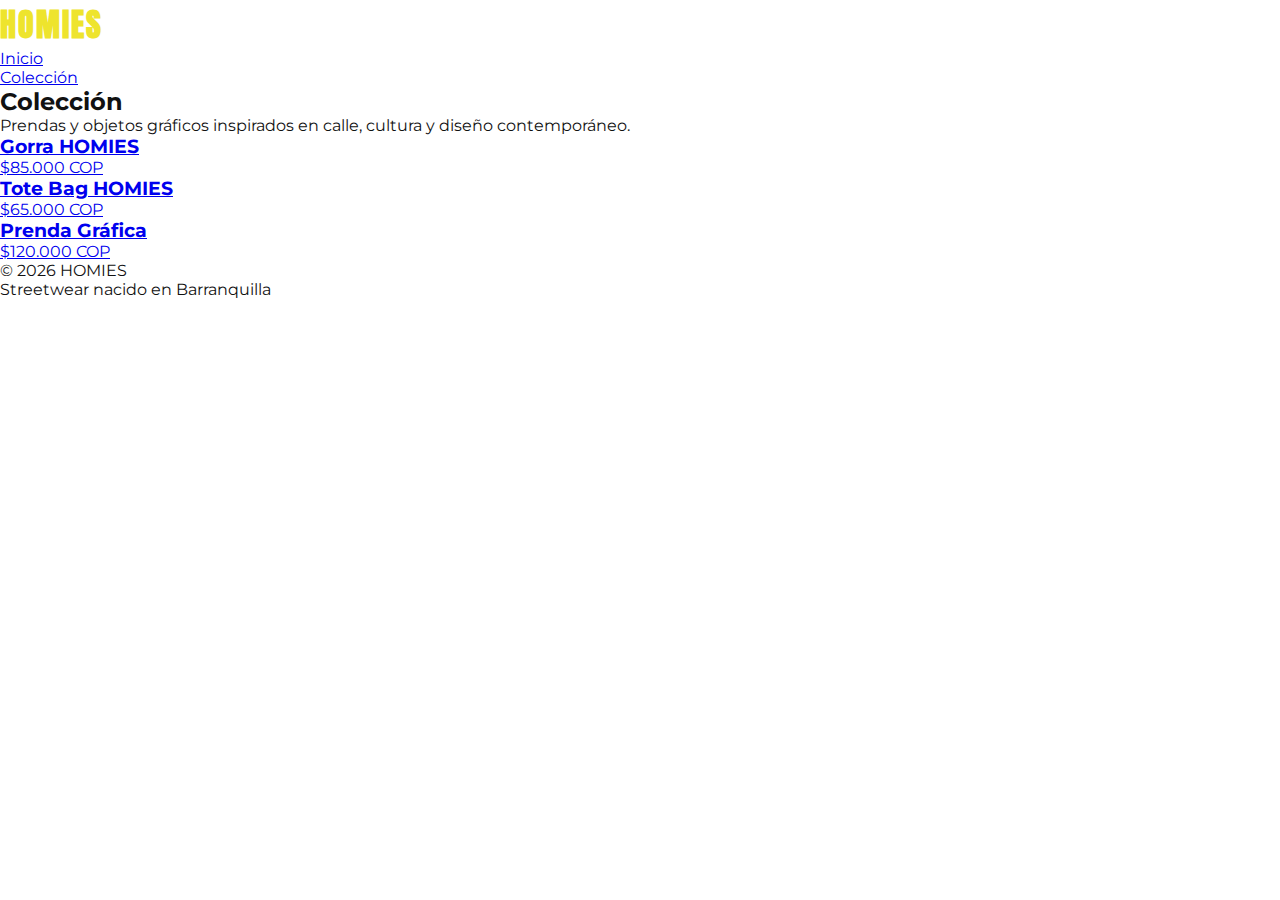
<file: coleccion.html>
<!DOCTYPE html>
<html lang="es">
<head>
  <meta charset="UTF-8" />
  <meta name="viewport" content="width=device-width, initial-scale=1.0" />
  <title>Colección | HOMIES</title>

  <!-- MISMO CSS -->
  <link rel="stylesheet" href="./css/style.css" />

  <!-- Google Font -->
  <link rel="preconnect" href="https://fonts.googleapis.com">
  <link rel="preconnect" href="https://fonts.gstatic.com" crossorigin>
  <link href="https://fonts.googleapis.com/css2?family=Inter:wght@300;400;500;600;700&display=swap" rel="stylesheet">
</head>

<body>

  <!-- ================= NAV ================= -->
  <nav class="nav">
    <div class="nav-container">
      <h1 class="logo">HOMIES</h1>

      <ul class="nav-links">
        <li><a href="index.html">Inicio</a></li>
        <li><a href="collection.html" class="active">Colección</a></li>
      </ul>
    </div>
  </nav>

  <!-- ================= MAIN ================= -->
  <main class="main">

    <!-- ===== HEADER ===== -->
    <section class="collection-header">
      <h2>Colección</h2>
      <p>
        Prendas y objetos gráficos inspirados en calle,
        cultura y diseño contemporáneo.
      </p>
    </section>

    <!-- ===== PRODUCTS GRID ===== -->
    <section class="products-grid">

      <!-- PRODUCTO 1 -->
      <a href="producto.html" class="product-card">
        <div class="product-image"></div>
        <div class="product-info">
          <h3>Gorra HOMIES</h3>
          <span>$85.000 COP</span>
        </div>
      </a>

      <!-- PRODUCTO 2 -->
      <a href="producto.html" class="product-card">
        <div class="product-image"></div>
        <div class="product-info">
          <h3>Tote Bag HOMIES</h3>
          <span>$65.000 COP</span>
        </div>
      </a>

      <!-- PRODUCTO 3 -->
      <a href="producto.html" class="product-card">
        <div class="product-image"></div>
        <div class="product-info">
          <h3>Prenda Gráfica</h3>
          <span>$120.000 COP</span>
        </div>
      </a>

    </section>

  </main>

  <!-- ================= FOOTER ================= -->
  <footer class="footer">
    <div class="footer-container">
      <p>© 2026 HOMIES</p>
      <p>Streetwear nacido en Barranquilla</p>
    </div>
  </footer>

  <script src="js/products.js"></script>

</body>
</html>
</file>
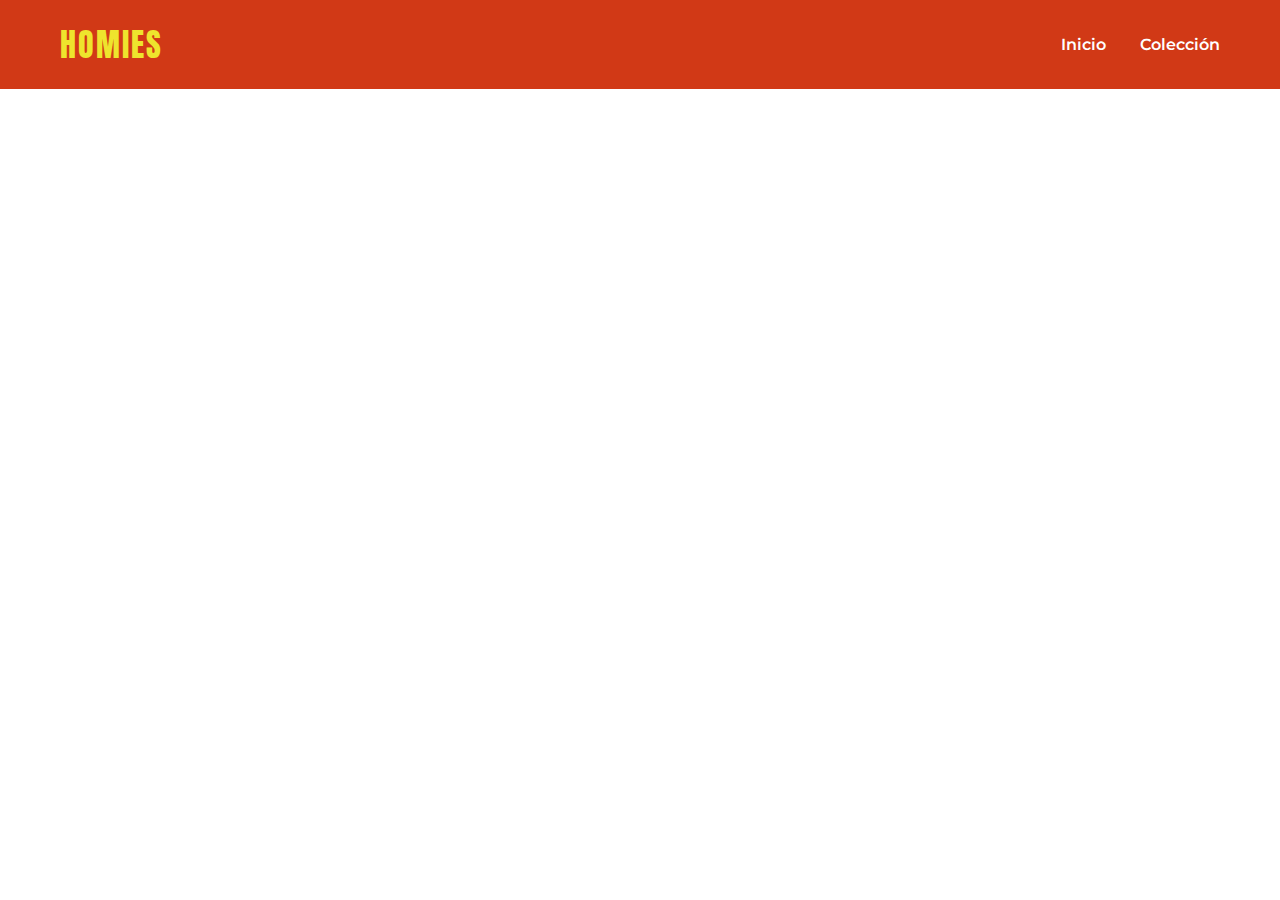
<file: producto.html>
<!DOCTYPE html>
<html lang="es">
<head>
  <meta charset="UTF-8">
  <title>Producto | HOMIES</title>

  <link href="https://fonts.googleapis.com/css2?family=Anton&family=Inter:wght@300;400;600&display=swap" rel="stylesheet">
  <link rel="stylesheet" href="css/style.css">
</head>
<body>

<header class="header">
  <div class="logo">HOMIES</div>
  <nav>
    <a href="index.html">Inicio</a>
    <a href="coleccion.html">Colección</a>
  </nav>
</header>

<section class="product-detail" id="product-detail"></section>

<footer class="footer">
  <p>© 2026 HOMIES</p>
</footer>

<script src="js/products.js"></script>
<script src="js/app.js"></script>
</body>
</html>
</file>
<file: css/style.css>
@import url('https://fonts.googleapis.com/css2?family=Anton&family=Montserrat:wght@300;400;600;800&display=swap');

/* =========================
   RESET + BASE
========================= */
* {
  margin: 0;
  padding: 0;
  box-sizing: border-box;
}

body {
  font-family: 'Montserrat', sans-serif;
  background: #ffffff;
  color: #111;
  overflow-x: hidden;
}

/* =========================
   VARIABLES DE MARCA
========================= */
:root {
  --rojo: #D13916;
  --amarillo: #EEE42D;
  --negro: #111;
  --gris: #f4f4f4;
}

/* =========================
   HEADER / NAV
========================= */
.header {
  position: fixed;
  top: 0;
  width: 100%;
  padding: 20px 60px;
  display: flex;
  justify-content: space-between;
  align-items: center;
  background: var(--rojo);
  z-index: 1000;
}

.logo {
  font-family: 'Anton', sans-serif;
  font-size: 32px;
  letter-spacing: 2px;
  color: var(--amarillo);
}

.header nav a {
  margin-left: 30px;
  text-decoration: none;
  color: white;
  font-weight: 600;
  position: relative;
}

.header nav a::after {
  content: '';
  position: absolute;
  bottom: -6px;
  left: 0;
  width: 0%;
  height: 2px;
  background: var(--amarillo);
  transition: 0.3s;
}

.header nav a:hover::after {
  width: 100%;
}

/* =========================
   HERO / CARRUSEL
========================= */
.hero-carousel {
  height: 100vh;
  margin-top: 80px;
  position: relative;
  overflow: hidden;
}

.slide {
  position: absolute;
  inset: 0;
  background-size: cover;
  background-position: center;
  opacity: 0;
  transform: scale(1.05);
  transition: opacity 1s ease, transform 1s ease;
}

.slide.active {
  opacity: 1;
  transform: scale(1);
}

.slide::after {
  content: '';
  position: absolute;
  inset: 0;
  background: linear-gradient(to top, rgba(0,0,0,.6), transparent);
}

.slide-content {
  position: absolute;
  bottom: 15%;
  left: 10%;
  z-index: 2;
  color: white;
  max-width: 500px;
}

.slide-content h1 {
  font-family: 'Anton', sans-serif;
  font-size: 64px;
  margin-bottom: 15px;
}

.slide-content p {
  font-size: 18px;
  margin-bottom: 25px;
}

/* BOTÓN */
.button {
  display: inline-block;
  padding: 14px 32px;
  background: var(--amarillo);
  color: var(--negro);
  text-decoration: none;
  font-weight: 800;
  letter-spacing: 1px;
  transition: 0.3s;
}

.button:hover {
  background: white;
}

/* =========================
   MANIFESTO
========================= */
.manifesto {
  padding: 140px 20%;
  text-align: center;
  background: var(--gris);
}

.manifesto h2 {
  font-family: 'Anton', sans-serif;
  font-size: 52px;
  margin-bottom: 30px;
}

.manifesto p {
  font-size: 18px;
  line-height: 1.7;
}

/* =========================
   SECCIÓN LO QUE HACEMOS
========================= */
.what-we-do {
  padding: 120px 10%;
}

.what-we-do h2 {
  font-family: 'Anton', sans-serif;
  font-size: 48px;
  margin-bottom: 50px;
}

.services-grid {
  display: grid;
  grid-template-columns: repeat(3, 1fr);
  gap: 30px;
}

.service-card {
  position: relative;
  overflow: hidden;
  height: 320px;
}

.service-card img {
  width: 100%;
  height: 100%;
  object-fit: cover;
  transition: 0.5s;
}

.service-card span {
  position: absolute;
  bottom: 20px;
  left: 20px;
  font-family: 'Anton', sans-serif;
  font-size: 28px;
  color: white;
}

.service-card:hover img {
  transform: scale(1.1);
}

/* =========================
   ANUNCIO / BANNER
========================= */
.banner {
  background: var(--rojo);
  color: white;
  padding: 80px 10%;
  display: flex;
  justify-content: space-between;
  align-items: center;
}

.banner h2 {
  font-family: 'Anton', sans-serif;
  font-size: 48px;
}

.banner p {
  max-width: 400px;
}

/* =========================
   FOOTER
========================= */
.footer-editorial {
  background: var(--negro);
  color: white;
  padding: 60px 10%;
}

.footer-line {
  height: 2px;
  background: var(--amarillo);
  margin-bottom: 30px;
}

.footer-content {
  display: flex;
  justify-content: space-between;
  font-size: 14px;
}

/* =========================
   RESPONSIVE
========================= */
@media (max-width: 900px) {
  .services-grid {
    grid-template-columns: 1fr;
  }

  .manifesto {
    padding: 100px 10%;
  }

  .slide-content h1 {
    font-size: 42px;
  }
}
</file>
